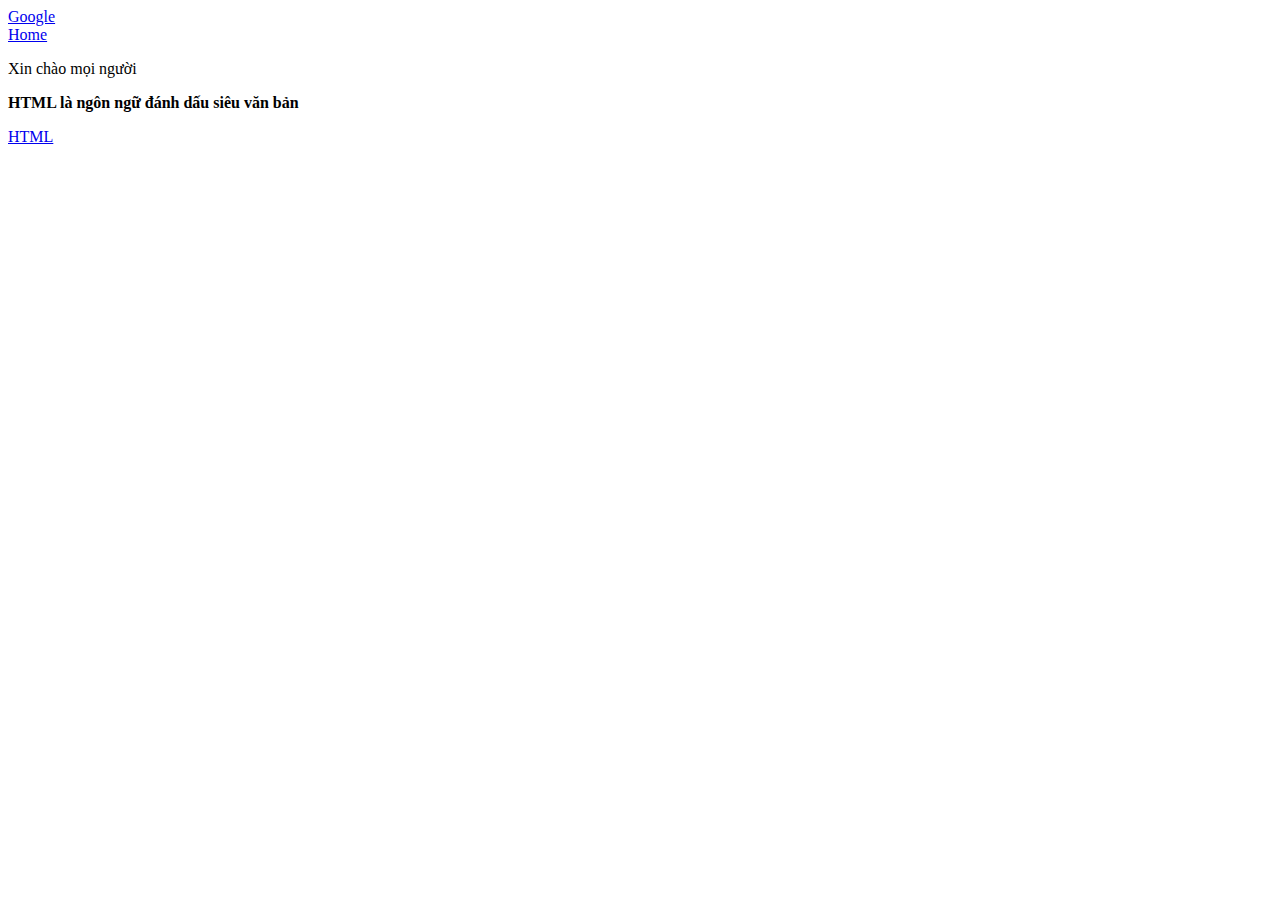
<file: css/vd4.html>
<!--Phần khai báo chuẩn htmt hay xhtml-->
<!DOCTYPE html>
<html>
    <head>
       <title>Hello world</title>
       <link
    </head>
<body>
    <a href="https://www.google.com.vn/?hl=vi">Google</a>

    <br><a href="https://www.google.com.vn/?hl=vi">Home</a></br>
    <p>Xin chào mọi người</p>
    <p><b>HTML là ngôn ngữ đánh dấu siêu văn bản</b></p>
    <a href="https://vi.wikipedia.org/wiki/HTML">HTML</a>
  

</body>
</html>
</file>
